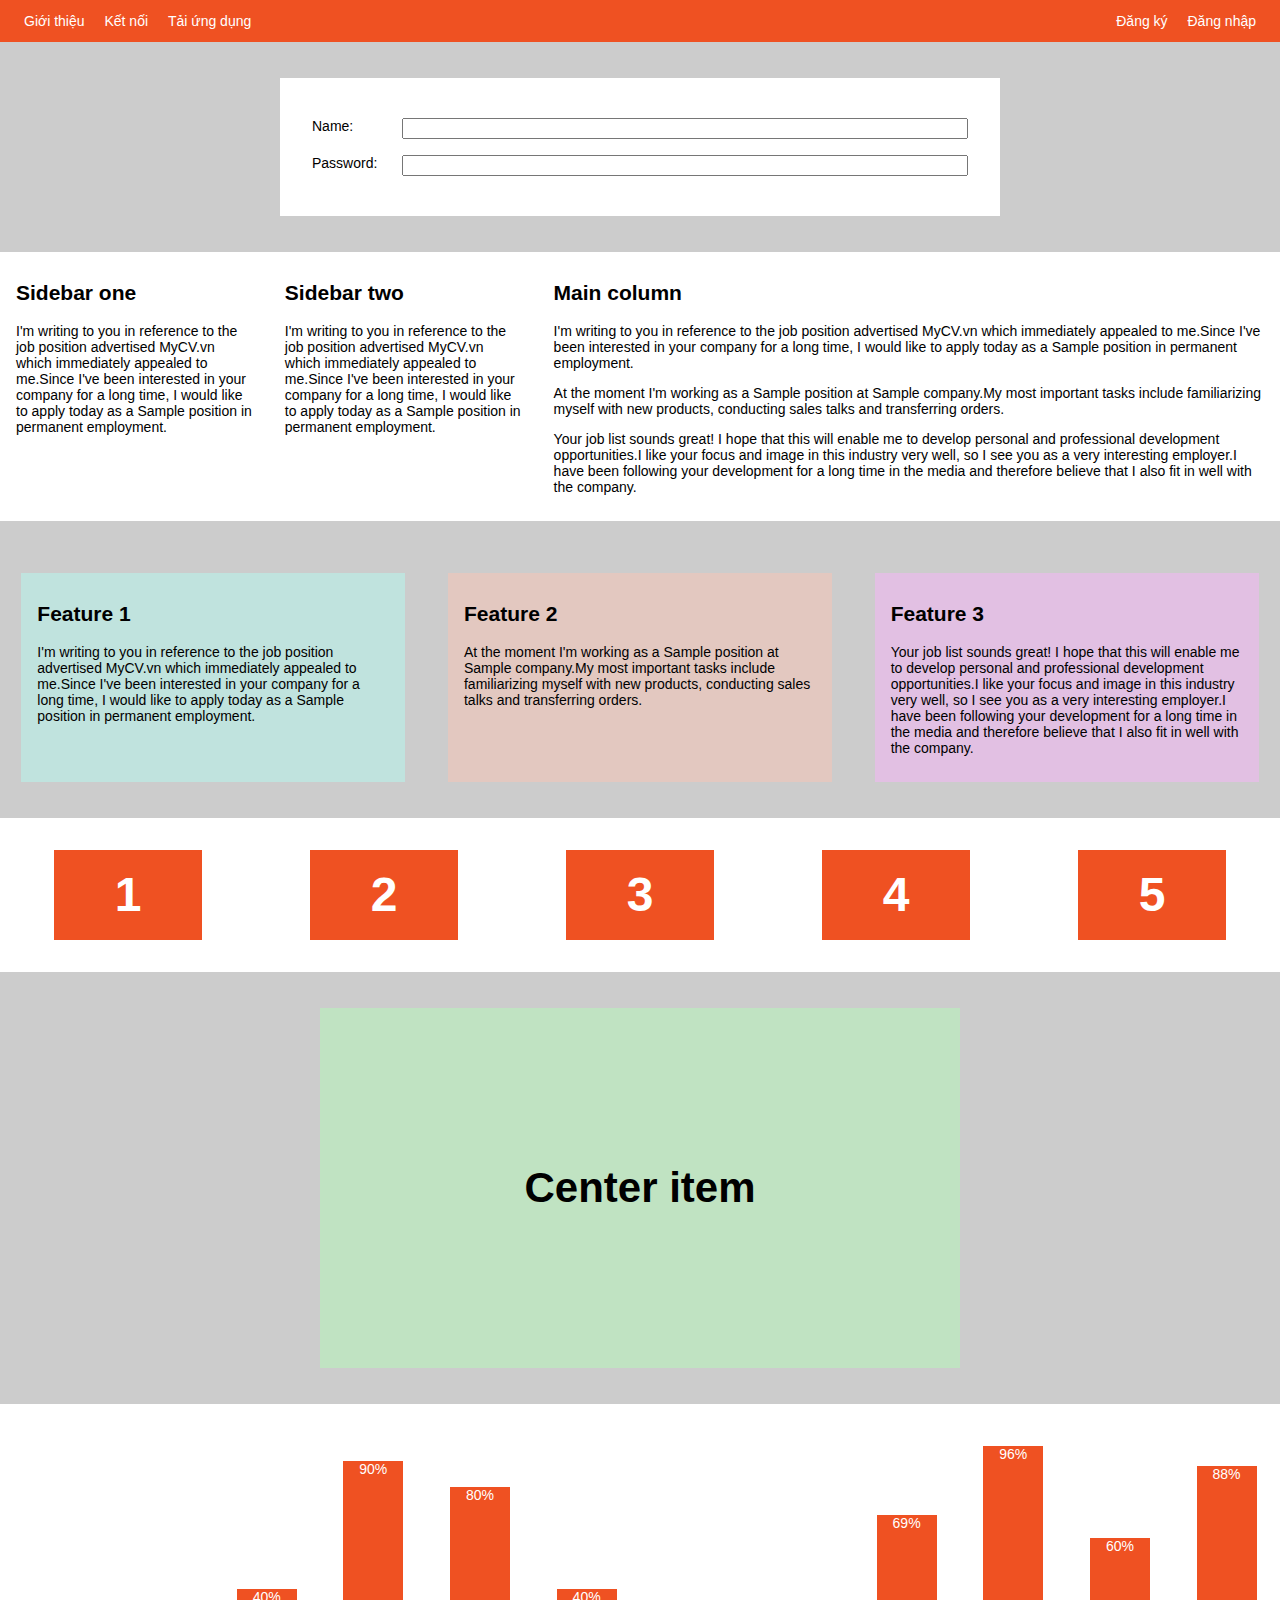
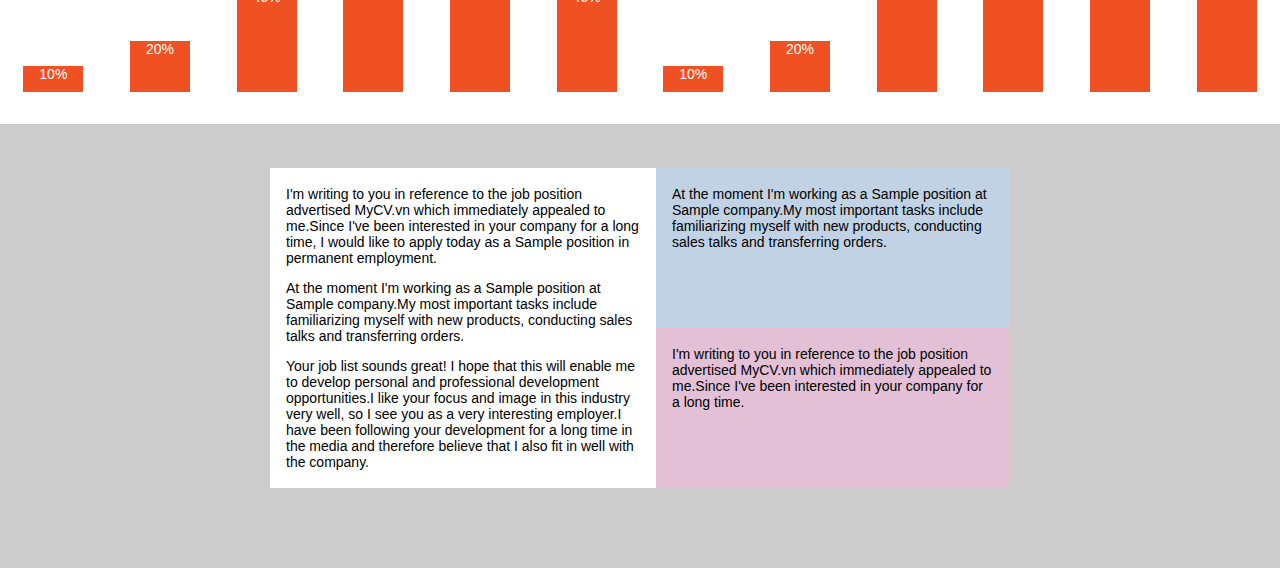
<file: flex/index.html>
<!DOCTYPE html>
<html>

<head>
    <title>F8 - Shop</title>
    <meta charset="utf-8">
    <link rel="stylesheet" href="./main.css">
</head>

<body>
    <!-- Navbar -->
    <div class="nav">
        <ul class="nav-list">
            <li class="nav-item">Giới thiệu</li>
            <li class="nav-item">Kết nối</li>
            <li class="nav-item">Tải ứng dụng</li>
        </ul>
        <ul class="nav-list">
            <li class="nav-item">Đăng ký</li>
            <li class="nav-item">Đăng nhập</li>
        </ul>
    </div>

    <!-- Form layout -->
    <div class="form-container">
        <form action="" class="form">
            <div class="form__row">
                <label class="form__label" for="name">Name:</label>
                <input class="form__input" type="text" id="name">
            </div>
            <div class="form__row">
                <label class="form__label" for="password">Password:</label>
                <input class="form__input" type="password" id="password">
            </div>
        </form>
    </div>

    <!-- Column layout -->
    <div class="column-layout">
        <div class="column-item sidebar-one">
            <h2>Sidebar one</h2>
            <p>I'm writing to you in reference to the job position advertised MyCV.vn which immediately appealed to
                me.Since I've been interested in your company for a long time, I would like to apply today as a Sample
                position in permanent employment.</p>
        </div>
        <div class="column-item main-column">
            <h2>Main column</h2>
            <p>I'm writing to you in reference to the job position advertised MyCV.vn which immediately appealed to
                me.Since I've been interested in your company for a long time, I would like to apply today as a Sample
                position in permanent employment.</p>
            <p>At the moment I'm working as a Sample position at Sample company.My most important tasks include
                familiarizing myself with new products, conducting sales talks and transferring orders.</p>
            <p>Your job list sounds great! I hope that this will enable me to develop personal and professional
                development opportunities.I like your focus and image in this industry very well, so I see you as a very
                interesting employer.I have been following your development for a long time in the media and therefore
                believe that I also fit in well with the company.</p>
        </div>
        <div class="column-item sidebar-two">
            <h2>Sidebar two</h2>
            <p>I'm writing to you in reference to the job position advertised MyCV.vn which immediately appealed to
                me.Since I've been interested in your company for a long time, I would like to apply today as a Sample
                position in permanent employment.</p>
        </div>
    </div>

    <!-- Feature layout -->
    <div class="feature-layout">
        <div class="feature-item">
            <h2>Feature 1</h2>
            <p>I'm writing to you in reference to the job position advertised MyCV.vn which immediately appealed to
                me.Since I've been interested in your company for a long time, I would like to apply today as a Sample
                position in permanent employment.</p>
        </div>
        <div class="feature-item">
            <h2>Feature 2</h2>
            <p>At the moment I'm working as a Sample position at Sample company.My most important tasks include
                familiarizing myself with new products, conducting sales talks and transferring orders.</p>
        </div>
        <div class="feature-item">
            <h2>Feature 3</h2>
            <p>Your job list sounds great! I hope that this will enable me to develop personal and professional
                development opportunities.I like your focus and image in this industry very well, so I see you as a very
                interesting employer.I have been following your development for a long time in the media and therefore
                believe that I also fit in well with the company.</p>
        </div>
    </div>

    <!-- Wrap layout -->
    <div class="wrap-layout">
        <div class="wrap-layout__item">1</div>
        <div class="wrap-layout__item">2</div>
        <div class="wrap-layout__item">3</div>
        <div class="wrap-layout__item">4</div> 
        <div class="wrap-layout__item">5</div>
    </div>

    <!-- Center layout -->
    <div class="center-layout">
        <h3 class="center-layout__item">Center item</h3>
    </div>

    <!-- Chart -->
    <div class="chart-layout">
        <div class="chart-layout__item" style="--percent: 10%">10%</div>
        <div class="chart-layout__item" style="--percent: 20%">20%</div>
        <div class="chart-layout__item" style="--percent: 40%">40%</div>
        <div class="chart-layout__item" style="--percent: 90%">90%</div>
        <div class="chart-layout__item" style="--percent: 80%">80%</div>
        <div class="chart-layout__item" style="--percent: 40%">40%</div>
        <div class="chart-layout__item" style="--percent: 10%">10%</div>
        <div class="chart-layout__item" style="--percent: 20%">20%</div>
        <div class="chart-layout__item" style="--percent: 69%">69%</div>
        <div class="chart-layout__item" style="--percent: 96%">96%</div>
        <div class="chart-layout__item" style="--percent: 60%">60%</div>
        <div class="chart-layout__item" style="--percent: 88%">88%</div>
    </div>

    <!-- End -->
    <div class="the-end">
        <div class="the-end__first">
            <p>I'm writing to you in reference to the job position advertised MyCV.vn which immediately appealed to
                me.Since I've been interested in your company for a long time, I would like to apply today as a Sample
                position in permanent employment.</p>
            <p>At the moment I'm working as a Sample position at Sample company.My most important tasks include
                familiarizing myself with new products, conducting sales talks and transferring orders.</p>
            <p>Your job list sounds great! I hope that this will enable me to develop personal and professional
                development opportunities.I like your focus and image in this industry very well, so I see you as a very
                interesting employer.I have been following your development for a long time in the media and therefore
                believe that I also fit in well with the company.</p>
        </div>
        <div class="the-end__second">
            <div class="the-end__second-one">
                <p>I'm writing to you in reference to the job position advertised MyCV.vn which immediately appealed to
                    me.Since I've been interested in your company for a long time.</p>
            </div>
            <div class="the-end__second-two">
                <p>At the moment I'm working as a Sample position at Sample company.My most important tasks include
                    familiarizing myself with new products, conducting sales talks and transferring orders.</p>
            </div>
        </div>
    </div>
</body>

</html>
</file>
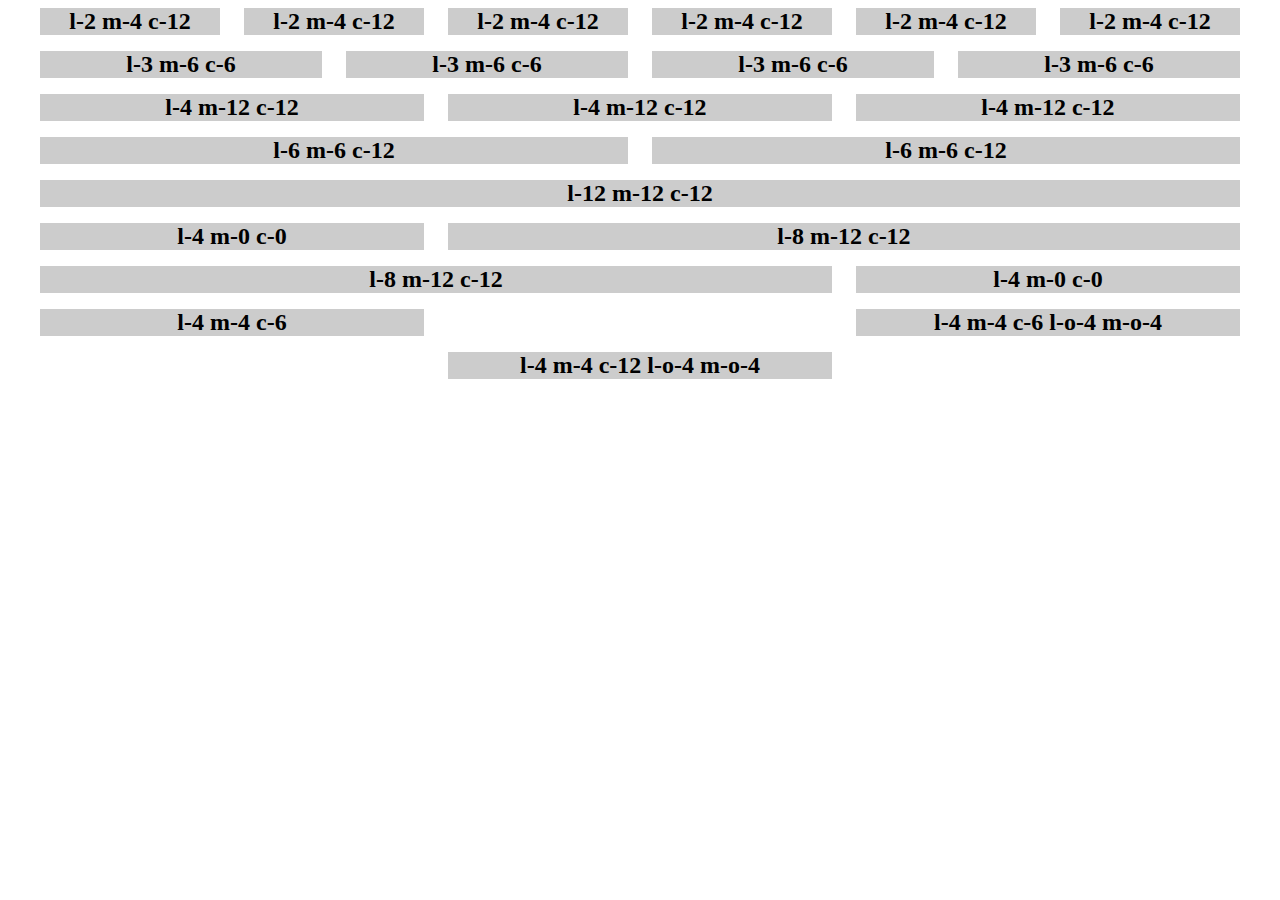
<file: grid/index.html>
<!DOCTYPE html>
<html lang="en">

<head>
    <meta charset="UTF-8">
    <meta http-equiv="X-UA-Compatible" content="IE=edge">
    <meta name="viewport" content="width=device-width, initial-scale=1.0">

    <title>Document</title>

    <link rel="stylesheet" href="./assets/css/grid.css">
    <link rel="stylesheet" href="./assets/css/style.css">

</head>

<body>
    <div class="grid wide">
        <div class="row">
            <div class="col l-2 m-4 c-12">
                <h2>l-2 m-4 c-12</h2>
            </div>
            <div class="col l-2 m-4 c-12">
                <h2>l-2 m-4 c-12</h2>
            </div>
            <div class="col l-2 m-4 c-12">
                <h2>l-2 m-4 c-12</h2>
            </div>
            <div class="col l-2 m-4 c-12">
                <h2>l-2 m-4 c-12</h2>
            </div>
            <div class="col l-2 m-4 c-12">
                <h2>l-2 m-4 c-12</h2>
            </div>
            <div class="col l-2 m-4 c-12">
                <h2>l-2 m-4 c-12</h2>
            </div>
        </div>

        <div class="row">
            <div class="col l-3 m-6 c-6">
                <h2>l-3 m-6 c-6</h2>
            </div>
            <div class="col l-3 m-6 c-6">
                <h2>l-3 m-6 c-6</h2>
            </div>
            <div class="col l-3 m-6 c-6">
                <h2>l-3 m-6 c-6</h2>
            </div>
            <div class="col l-3 m-6 c-6">
                <h2>l-3 m-6 c-6</h2>
            </div>
        </div>

        <div class="row">
            <div class="col l-4 m-12 c-12">
                <h2>l-4 m-12 c-12</h2>
            </div>
            <div class="col l-4 m-12 c-12">
                <h2>l-4 m-12 c-12</h2>
            </div>
            <div class="col l-4 m-12 c-12">
                <h2>l-4 m-12 c-12</h2>
            </div>
        </div>

        <div class="row">
            <div class="col l-6 m-6 c-12">
                <h2>l-6 m-6 c-12</h2>
            </div>
            <div class="col l-6 m-6 c-12">
                <h2>l-6 m-6 c-12</h2>
            </div>
        </div>

        <div class="row">
            <div class="col l-12 m-12 c-12">
                <h2>l-12 m-12 c-12</h2>
            </div>
        </div>

        <div class="row">
            <div class="col l-4 m-0 c-0">
                <h2>l-4 m-0 c-0</h2>
            </div>
            <div class="col l-8 m-12 c-12">
                <h2>l-8 m-12 c-12</h2>
            </div>
        </div>

        <div class="row">
            <div class="col l-8 m-12 c-12">
                <h2>l-8 m-12 c-12</h2>
            </div>
            <div class="col l-4 m-0 c-0">
                <h2>l-4 m-0 c-0</h2>
            </div>
        </div>

        <div class="row">
            <div class="col l-4 m-4 c-6">
                <h2>l-4 m-4 c-6</h2>
            </div>
            <div class="col l-4 m-4 c-6 l-o-4 m-o-4">
                <h2>l-4 m-4 c-6 l-o-4 m-o-4</h2>
            </div>
        </div>

        <div class="row">
            <div class="col l-4 m-4 c-12 l-o-4 m-o-4">
                <h2>l-4 m-4 c-12 l-o-4 m-o-4</h2>
            </div>
        </div>
    </div>
</body>

</html>
</file>
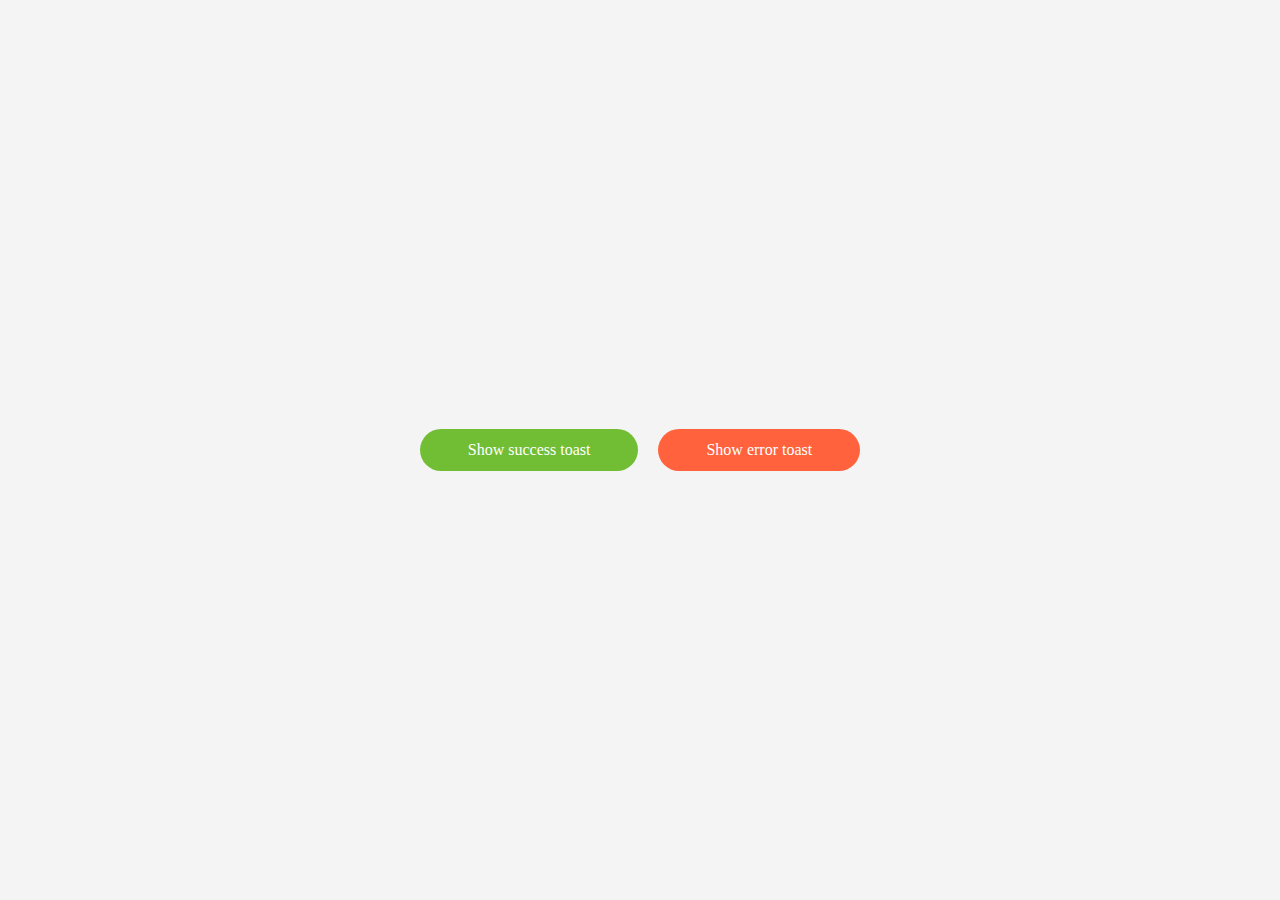
<file: demo/toast.html>
<!DOCTYPE html>
<html lang="en">

<head>
    <meta charset="UTF-8">
    <meta http-equiv="X-UA-Compatible" content="IE=edge">
    <meta name="viewport" content="width=device-width, initial-scale=1.0">

    <title>Demo</title>

    <link rel="stylesheet" href="toast.css">

    <link rel="stylesheet" href="https://cdnjs.cloudflare.com/ajax/libs/font-awesome/6.2.0/css/all.min.css"
        integrity="sha512-xh6O/CkQoPOWDdYTDqeRdPCVd1SpvCA9XXcUnZS2FmJNp1coAFzvtCN9BmamE+4aHK8yyUHUSCcJHgXloTyT2A=="
        crossorigin="anonymous" referrerpolicy="no-referrer" />
</head>

<body>
    <div id="toast"></div>

    <div>
        <div onclick="showSuccessToast();" class="btn btn--success">Show success toast</div>
        <div onclick="showErrorToast();" class="btn btn--danger">Show error toast</div>
    </div>

    <script>
        function toast({ title = "", message = "", type = "info", duration = 3000 }) {
            const main = document.getElementById("toast");
            if (main) {
                const toast = document.createElement("div");

                // Auto remove toast
                const autoRemoveId = setTimeout(function () {
                    main.removeChild(toast);
                }, duration + 1000);

                // Remove toast when clicked
                toast.onclick = function (e) {
                    if (e.target.closest(".toast__close")) {
                        main.removeChild(toast);
                        clearTimeout(autoRemoveId);
                    }
                };

                const icons = {
                    success: "fas fa-check-circle",
                    info: "fas fa-info-circle",
                    warning: "fas fa-exclamation-circle",
                    error: "fas fa-exclamation-circle"
                };
                const icon = icons[type];
                const delay = (duration / 1000).toFixed(2);

                toast.classList.add("toast", `toast--${type}`);
                toast.style.animation = `slideInLeft ease .3s, fadeOut linear 1s ${delay}s forwards`;

                toast.innerHTML = `
                    <div class="toast__icon">
                        <i class="${icon}"></i>
                    </div>
                    <div class="toast__body">
                        <h3 class="toast__title">${title}</h3>
                        <p class="toast__msg">${message}</p>
                    </div>
                    <div class="toast__close">
                        <i class="fas fa-times"></i>
                    </div>
                `;
                main.appendChild(toast);
            }
        }
    </script>

    <script>
        function showSuccessToast() {
            toast({
                title: "Thành công!",
                message: "Bạn đã đăng ký thành công tài khoản tại F8.",
                type: "success",
                duration: 5000
            });
        }

        function showErrorToast() {
            toast({
                title: "Thất bại!",
                message: "Có lỗi xảy ra, vui lòng liên hệ quản trị viên.",
                type: "error",
                duration: 5000
            });
        }
    </script>
</body>

</html>
</file>
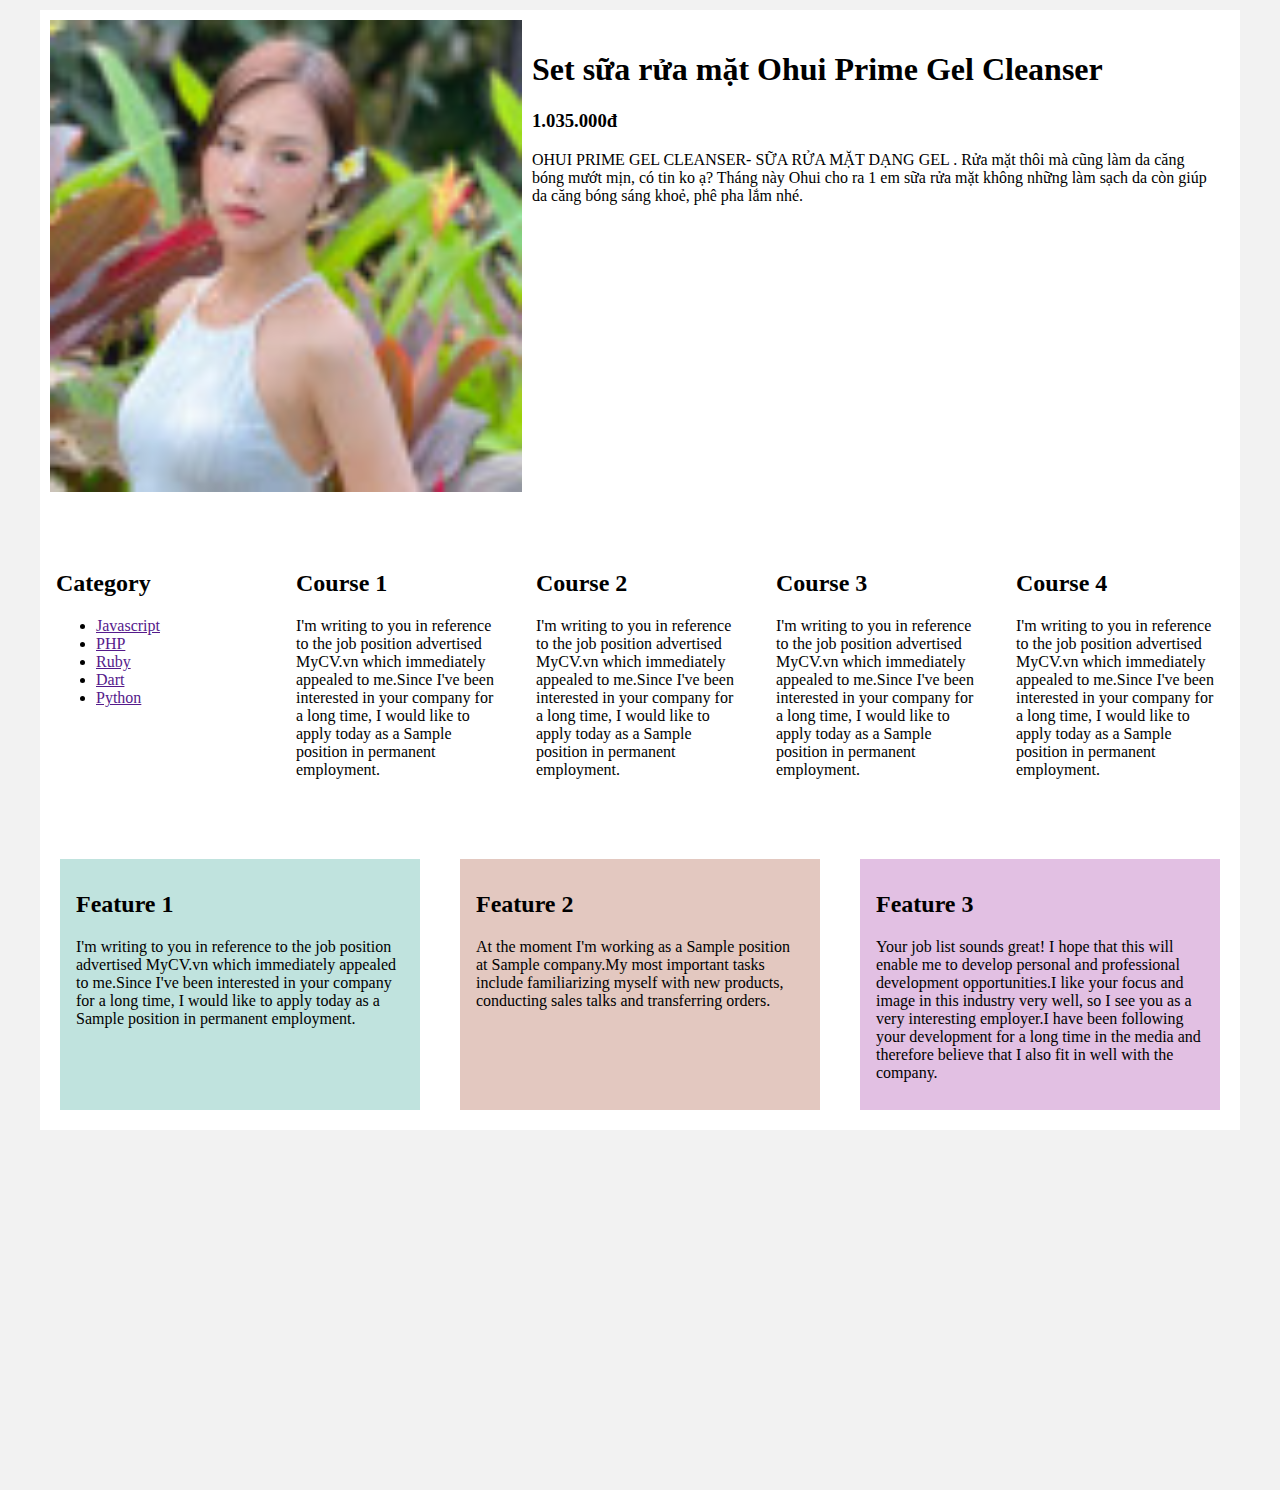
<file: responsive/index__reponsive.html>
<!DOCTYPE html>
<html lang="en">

<head>
    <meta charset="UTF-8">
    <meta http-equiv="X-UA-Compatible" content="IE=edge">
    <meta name="viewport" content="width=device-width, initial-scale=1.0">

    <link rel="stylesheet" href="./style__reponsive.css">
    <title>Responsive</title>
</head>

<body>
    <div class="main">
        <!-- Product -->
        <div class="main__product">
            <div class="main__product-img"
                style="background-image: url(./1662435855-855-thumbnail-width740height555.jpg);">
            </div>

            <div class="main__product-info">
                <h1 class="main__product-name">
                    Set sữa rửa mặt Ohui Prime Gel Cleanser
                </h1>
                <h3 class="main__product-price">1.035.000đ</h3>
                <p class="main__product-desc">
                    OHUI PRIME GEL CLEANSER- SỮA RỬA MẶT DẠNG GEL .
                    Rửa mặt thôi mà cũng làm da căng bóng mướt mịn, có tin ko ạ?
                    Tháng này Ohui cho ra 1 em sữa rửa mặt không những làm sạch da còn giúp da căng bóng sáng khoẻ, phê
                    pha lắm nhé.
                </p>
            </div>
        </div>

        <!-- Column layout -->
        <div class="column-layout">
            <div class="column-layout__category">
                <h2>Category</h2>
                <ul class="column-layout__list">
                    <li class="column-layout__item">
                        <a href="">Javascript</a>
                    </li>
                    <li class="column-layout__item">
                        <a href="">PHP</a>
                    </li>
                    <li class="column-layout__item">
                        <a href="">Ruby</a>
                    </li>
                    <li class="column-layout__item">
                        <a href="">Dart</a>
                    </li>
                    <li class="column-layout__item">
                        <a href="">Python</a>
                    </li>
                </ul>
            </div>

            <div class="column-layout__container">
                <div class="column-item">
                    <h2>Course 1</h2>
                    <p>I'm writing to you in reference to the job position advertised MyCV.vn which immediately appealed
                        to me.Since I've been interested in your company for a long time, I would like to apply today as
                        a Sample position in permanent employment.</p>
                </div>
                <div class="column-item">
                    <h2>Course 2</h2>
                    <p>I'm writing to you in reference to the job position advertised MyCV.vn which immediately appealed
                        to me.Since I've been interested in your company for a long time, I would like to apply today as
                        a Sample position in permanent employment.</p>
                </div>
                <div class="column-item">
                    <h2>Course 3</h2>
                    <p>I'm writing to you in reference to the job position advertised MyCV.vn which immediately appealed
                        to me.Since I've been interested in your company for a long time, I would like to apply today as
                        a Sample position in permanent employment.</p>
                </div>
                <div class="column-item">
                    <h2>Course 4</h2>
                    <p>I'm writing to you in reference to the job position advertised MyCV.vn which immediately appealed
                        to me.Since I've been interested in your company for a long time, I would like to apply today as
                        a Sample position in permanent employment.</p>
                </div>
            </div>
        </div>

        <!-- Feature layout -->
        <div class="feature-layout">
            <div class="feature-item">
                <h2>Feature 1</h2>
                <p>I'm writing to you in reference to the job position advertised MyCV.vn which immediately appealed to
                    me.Since I've been interested in your company for a long time, I would like to apply today as a
                    Sample position in permanent employment.</p>
            </div>
            <div class="feature-item">
                <h2>Feature 2</h2>
                <p>At the moment I'm working as a Sample position at Sample company.My most important tasks include
                    familiarizing myself with new products, conducting sales talks and transferring orders.</p>
            </div>
            <div class="feature-item">
                <h2>Feature 3</h2>
                <p>Your job list sounds great! I hope that this will enable me to develop personal and professional
                    development opportunities.I like your focus and image in this industry very well, so I see you as a
                    very interesting employer.I have been following your development for a long time in the media and
                    therefore believe that I also fit in well with the company.</p>
            </div>
        </div>
    </div>
</body>

</html>
</file>
<file: flex/main.css>
* {
    box-sizing: border-box;
}

html,
body {
    margin: 0;
    padding: 0;
    font-size: 14px;
    font-family: Arial, Helvetica, sans-serif;
}

body {
    background-color: #ccc;
}

/* Navbar */
.nav {
    min-height: 42px;
    background-color: #EF5122;
    display: flex;
    justify-content: space-between;
}

.nav-list {
    padding-left: 0;
    margin: auto 16px;
}

.nav-item {
    color: #fff;
    list-style: none;
    margin: 0 8px;
    display: inline-block;
}

/* Form layout */
.form-container {
    max-width: 720px;
    padding: 32px;
    margin: 36px auto 0 auto;
    background-color: #fff;
}

.form__row {
    padding: 8px 0;
    display: flex;
}

.form__label {
    min-width: 90px;
}

.form__input {
    flex: 1;
}

/* Column layout */
.column-layout {
    margin-top: 36px;
    padding: 12px 0;
    background-color: #fff;
    display: flex;
}

.column-item {
    padding: 0 16px;
}

.sidebar-one {
    flex: 1;
    order: 1;
}

.sidebar-two {
    flex: 1;
    order: 2;
}

.main-column {
    flex: 3;
    order: 3;
}

/* Feature layout */
.feature-layout {
    margin-top: 36px;
    display: flex;
    flex-direction: column;
    justify-content: space-around;
}

/* PC, Tablet */
@media (min-width: 740px) {
    .feature-layout {
        flex-direction: row;
    }
}

.feature-item {
    padding: 12px 16px;
    margin-top: 16px;
    flex-basis: 30%;
}

.feature-item:nth-child(1) {
    background-color: rgb(192, 227, 222);
}

.feature-item:nth-child(2) {
    background-color: rgb(227, 200, 192);
}

.feature-item:nth-child(3) {
    background-color: rgb(226, 192, 227);
}

/* Wrap layout */
.wrap-layout {
    background-color: #fff;
    margin-top: 36px;
    padding: 12px 0 32px 0;
    display: flex;
    justify-content: space-around;
    flex-wrap: wrap-reverse;
}

.wrap-layout__item {
    width: 148px;
    height: 90px;
    color: #fff;
    text-align: center;
    line-height: 90px;
    font-size: 48px;
    font-weight: 700;
    margin-top: 20px;
    background-color: #EF5122;
}

/* Center layout */
.center-layout {
    background-color: rgb(192, 227, 194);
    margin: 36px auto 0 auto;
    padding: 32px 0;
    max-width: 640px;
    height: 360px;
    display: flex;
}

.center-layout__item {
    font-size: 42px;
    font-weight: 700;
    margin: auto;
}

/* Chart layout */
.chart-layout {
    margin: 36px auto 0 auto;
    padding: 32px 0;
    height: 320px;
    background-color: #fff;
    display: flex;
    justify-content: space-around;
    /* align-items: flex-end; */
}

.chart-layout__item {
    width: 60px;
    color: #fff;
    text-align: center;
    height: var(--percent);
    background-color: #EF5122;
    align-self: flex-end;
    animation: growth ease-in 1s;
}

@keyframes growth {
    from {
        height: calc(var(--percent) - 50%);
        opacity: 0;
    }

    to {
        height: var(--percent);
        opacity: 1;
    }
}

/* End */
.the-end {
    margin: 12px auto 48px auto;
    padding: 32px 0;
    max-width: 740px;
    min-height: 360px;
    display: flex;
}

.the-end__first {
    padding: 4px 16px;
    background-color: #fff;
    flex: 1;
}

.the-end__second {
    flex: 1;
    display: flex;
    flex-direction: column-reverse;
}

.the-end__second-one {
    padding: 4px 16px;
    background-color: rgb(227, 192, 214);
    flex: 1;
}

.the-end__second-two {
    padding: 4px 16px;
    background-color: rgb(192, 210, 227);
    flex: 1;
}
</file>
<file: grid/assets/css/grid.css>
.grid {
    width: 100%;
    display: block;
    padding: 0;
}

.grid.wide {
    max-width: 1200px;
    margin: 0 auto;
}

.row {
    display: flex;
    flex-wrap: wrap;
    margin-left: -4px;
    margin-right: -4px;
}

.row.no-gutters {
    margin-left: 0;
    margin-right: 0;
}

.col {
    padding-left: 4px;
    padding-right: 4px;
}

.row.no-gutters .col {
    padding-left: 0;
    padding-right: 0;
}

.c-0 {
    display: none;
}

.c-1 {
    flex: 0 0 8.33333%;
    max-width: 8.33333%;
}

.c-2 {
    flex: 0 0 16.6666%;
    max-width: 16.66667%;
}

.c-3 {
    flex: 0 0 25%;
    max-width: 25%;
}

.c-4 {
    flex: 0 0 33.33333%;
    max-width: 33.33333%;
}

.c-5 {
    flex: 0 0 41.66667%;
    max-width: 41.66667%;
}

.c-6 {
    flex: 0 0 50%;
    max-width: 50%;
}

.c-7 {
    flex: 0 0 58.33333%;
    max-width: 58.33333%;
}

.c-8 {
    flex: 0 0 66.66667%;
    max-width: 66.66667%;
}

.c-9 {
    flex: 0 0 75%;
    max-width: 75%;
}

.c-10 {
    flex: 0 0 83.33333%;
    max-width: 83.33333%;
}

.c-11 {
    flex: 0 0 91.66667%;
    max-width: 91.66667%;
}

.c-12 {
    flex: 0 0 100%;
    max-width: 100%;
}

.c-o-1 {
    margin-left: 8.33333%;
}

.c-o-2 {
    margin-left: 16.66667%;
}

.c-o-3 {
    margin-left: 25%;
}

.c-o-4 {
    margin-left: 33.33333%;
}

.c-o-5 {
    margin-left: 41.66667%;
}

.c-o-6 {
    margin-left: 50%;
}

.c-o-7 {
    margin-left: 58.33333%;
}

.c-o-8 {
    margin-left: 66.66667%;
}

.c-o-9 {
    margin-left: 75%;
}

.c-o-10 {
    margin-left: 83.33333%;
}

.c-o-11 {
    margin-left: 91.66667%;
}

/* >= Tablet */
@media (min-width: 46.25em) {
    .row {
        margin-left: -8px;
        margin-right: -8px;
    }

    .col {
        padding-left: 8px;
        padding-right: 8px;
    }

    .m-0 {
        display: none;
    }

    .m-1,
    .m-2,
    .m-3,
    .m-4,
    .m-5,
    .m-6,
    .m-7,
    .m-8,
    .m-9,
    .m-10,
    .m-11,
    .m-12 {
        display: block;
    }

    .m-1 {
        flex: 0 0 8.33333%;
        max-width: 8.33333%;
    }

    .m-2 {
        flex: 0 0 16.66667%;
        max-width: 16.66667%;
    }

    .m-3 {
        flex: 0 0 25%;
        max-width: 25%;
    }

    .m-4 {
        flex: 0 0 33.33333%;
        max-width: 33.33333%;
    }

    .m-5 {
        flex: 0 0 41.66667%;
        max-width: 41.66667%;
    }

    .m-6 {
        flex: 0 0 50%;
        max-width: 50%;
    }

    .m-7 {
        flex: 0 0 58.33333%;
        max-width: 58.33333%;
    }

    .m-8 {
        flex: 0 0 66.66667%;
        max-width: 66.66667%;
    }

    .m-9 {
        flex: 0 0 75%;
        max-width: 75%;
    }

    .m-10 {
        flex: 0 0 83.33333%;
        max-width: 83.33333%;
    }

    .m-11 {
        flex: 0 0 91.66667%;
        max-width: 91.66667%;
    }

    .m-12 {
        flex: 0 0 100%;
        max-width: 100%;
    }

    .m-o-1 {
        margin-left: 8.33333%;
    }

    .m-o-2 {
        margin-left: 16.66667%;
    }

    .m-o-3 {
        margin-left: 25%;
    }

    .m-o-4 {
        margin-left: 33.33333%;
    }

    .m-o-5 {
        margin-left: 41.66667%;
    }

    .m-o-6 {
        margin-left: 50%;
    }

    .m-o-7 {
        margin-left: 58.33333%;
    }

    .m-o-8 {
        margin-left: 66.66667%;
    }

    .m-o-9 {
        margin-left: 75%;
    }

    .m-o-10 {
        margin-left: 83.33333%;
    }

    .m-o-11 {
        margin-left: 91.66667%;
    }
}

/* PC medium resolution > */
@media (min-width: 69.5625em) {
    .row {
        margin-left: -12px;
        margin-right: -12px;
    }

    .row.sm-gutter {
        margin-left: -5px;
        margin-right: -5px;
    }

    .col {
        padding-left: 12px;
        padding-right: 12px;
    }

    .row.sm-gutter .col {
        padding-left: 5px;
        padding-right: 5px;
    }

    .l-0 {
        display: none;
    }

    .l-1,
    .l-2,
    .l-2-4,
    .l-3,
    .l-4,
    .l-5,
    .l-6,
    .l-7,
    .l-8,
    .l-9,
    .l-10,
    .l-11,
    .l-12 {
        display: block;
    }

    .l-1 {
        flex: 0 0 8.33333%;
        max-width: 8.33333%;
    }

    .l-2 {
        flex: 0 0 16.66667%;
        max-width: 16.66667%;
    }

    .l-2-4 {
        flex: 0 0 20%;
        max-width: 20%;
    }

    .l-3 {
        flex: 0 0 25%;
        max-width: 25%;
    }

    .l-4 {
        flex: 0 0 33.33333%;
        max-width: 33.33333%;
    }

    .l-5 {
        flex: 0 0 41.66667%;
        max-width: 41.66667%;
    }

    .l-6 {
        flex: 0 0 50%;
        max-width: 50%;
    }

    .l-7 {
        flex: 0 0 58.33333%;
        max-width: 58.33333%;
    }

    .l-8 {
        flex: 0 0 66.66667%;
        max-width: 66.66667%;
    }

    .l-9 {
        flex: 0 0 75%;
        max-width: 75%;
    }

    .l-10 {
        flex: 0 0 83.33333%;
        max-width: 83.33333%;
    }

    .l-11 {
        flex: 0 0 91.66667%;
        max-width: 91.66667%;
    }

    .l-12 {
        flex: 0 0 100%;
        max-width: 100%;
    }

    .l-o-1 {
        margin-left: 8.33333%;
    }

    .l-o-2 {
        margin-left: 16.66667%;
    }

    .l-o-3 {
        margin-left: 25%;
    }

    .l-o-4 {
        margin-left: 33.33333%;
    }

    .l-o-5 {
        margin-left: 41.66667%;
    }

    .l-o-6 {
        margin-left: 50%;
    }

    .l-o-7 {
        margin-left: 58.33333%;
    }

    .l-o-8 {
        margin-left: 66.66667%;
    }

    .l-o-9 {
        margin-left: 75%;
    }

    .l-o-10 {
        margin-left: 83.33333%;
    }

    .l-o-11 {
        margin-left: 91.66667%;
    }
}

/* Tablet - PC low resolution */
@media (min-width: 46.25em) and (max-width: 63.9375em) {
    .wide {
        width: 644px;
    }
}

/* > PC low resolution */
@media (min-width: 64em) and (max-width: 77.4375em) {
    .wide {
        width: 984px;
    }

    .wide .row {
        margin-left: -12px;
        margin-right: -12px;
    }

    .wide .row.sm-gutter {
        margin-left: -5px;
        margin-right: -5px;
    }

    .wide .col {
        padding-left: 12px;
        padding-right: 12px;
    }

    .wide .row.sm-gutter .col {
        padding-left: 5px;
        padding-right: 5px;
    }

    .wide .l-0 {
        display: none;
    }

    .wide .l-1,
    .wide .l-2,
    .wide .l-2-4,
    .wide .l-3,
    .wide .l-4,
    .wide .l-5,
    .wide .l-6,
    .wide .l-7,
    .wide .l-8,
    .wide .l-9,
    .wide .l-10,
    .wide .l-11,
    .wide .l-12 {
        display: block;
    }

    .wide .l-1 {
        flex: 0 0 8.33333%;
        max-width: 8.33333%;
    }

    .wide .l-2 {
        flex: 0 0 16.66667%;
        max-width: 16.66667%;
    }

    .wide .l-2-4 {
        flex: 0 0 20%;
        max-width: 20%;
    }

    .wide .l-3 {
        flex: 0 0 25%;
        max-width: 25%;
    }

    .wide .l-4 {
        flex: 0 0 33.33333%;
        max-width: 33.33333%;
    }

    .wide .l-5 {
        flex: 0 0 41.66667%;
        max-width: 41.66667%;
    }

    .wide .l-6 {
        flex: 0 0 50%;
        max-width: 50%;
    }

    .wide .l-7 {
        flex: 0 0 58.33333%;
        max-width: 58.33333%;
    }

    .wide .l-8 {
        flex: 0 0 66.66667%;
        max-width: 66.66667%;
    }

    .wide .l-9 {
        flex: 0 0 75%;
        max-width: 75%;
    }

    .wide .l-10 {
        flex: 0 0 83.33333%;
        max-width: 83.33333%;
    }

    .wide .l-11 {
        flex: 0 0 91.66667%;
        max-width: 91.66667%;
    }

    .wide .l-12 {
        flex: 0 0 100%;
        max-width: 100%;
    }

    .wide .l-o-1 {
        margin-left: 8.33333%;
    }

    .wide .l-o-2 {
        margin-left: 16.66667%;
    }

    .wide .l-o-3 {
        margin-left: 25%;
    }

    .wide .l-o-4 {
        margin-left: 33.33333%;
    }

    .wide .l-o-5 {
        margin-left: 41.66667%;
    }

    .wide .l-o-6 {
        margin-left: 50%;
    }

    .wide .l-o-7 {
        margin-left: 58.33333%;
    }

    .wide .l-o-8 {
        margin-left: 66.66667%;
    }

    .wide .l-o-9 {
        margin-left: 75%;
    }

    .wide .l-o-10 {
        margin-left: 83.33333%;
    }

    .wide .l-o-11 {
        margin-left: 91.66667%;
    }
}
</file>
<file: grid/assets/css/style.css>
* {
    margin: 0;
    padding: 0;
    box-sizing: border-box;
}

.d-none {
    display: none !important;
}

.col {
    text-align: center;
    background-color: #ccc;
    background-clip: content-box;
    margin-top: 8px;
    margin-bottom: 8px;
}
</file>
<file: demo/toast.css>
* {
    padding: 0;
    margin: 0;
    box-sizing: border-box;
  }
  
  body {
    height: 100vh;
    display: flex;
    flex-direction: column;
    font-family: "Helvetica Neue";
    background-color: #f4f4f5;
  }
  
  body > div {
    margin: auto;
  }
  
  /* ======= Buttons ======== */
  
  /* Block */
  .btn {
    display: inline-block;
    text-decoration: none;
    background-color: transparent;
    border: none;
    outline: none;
    color: #fff;
    padding: 12px 48px;
    border-radius: 50px;
    cursor: pointer;
    min-width: 120px;
    transition: opacity 0.2s ease;
  }
  
  /* Modifier */
  .btn--size-l {
    padding: 16px 56px;
  }
  
  .btn--size-s {
    padding: 8px 32px;
  }
  
  .btn:hover {
    opacity: 0.8;
  }
  
  .btn + .btn {
    margin-left: 16px;
  }
  
  .btn--success {
    background-color: #71be34;
  }
  
  .btn--warn {
    background-color: #ffb702;
  }
  
  .btn--danger {
    background-color: #ff623d;
  }
  
  .btn--disabled {
    opacity: 0.5 !important;
    cursor: default;
  }
  
  /* ======= Toast message ======== */
  
  #toast {
    position: fixed;
    top: 32px;
    right: 32px;
    z-index: 999999;
  }
  
  .toast {
    display: flex;
    align-items: center;
    background-color: #fff;
    border-radius: 2px;
    padding: 20px 0;
    min-width: 400px;
    max-width: 450px;
    border-left: 4px solid;
    box-shadow: 0 5px 8px rgba(0, 0, 0, 0.08);
    transition: all linear 0.3s;
  }
  
  @keyframes slideInLeft {
    from {
      opacity: 0;
      transform: translateX(calc(100% + 32px));
    }
    to {
      opacity: 1;
      transform: translateX(0);
    }
  }
  
  @keyframes fadeOut {
    to {
      opacity: 0;
    }
  }
  
  .toast--success {
    border-color: #47d864;
  }
  
  .toast--success .toast__icon {
    color: #47d864;
  }
  
  .toast--info {
    border-color: #2f86eb;
  }
  
  .toast--info .toast__icon {
    color: #2f86eb;
  }
  
  .toast--warning {
    border-color: #ffc021;
  }
  
  .toast--warning .toast__icon {
    color: #ffc021;
  }
  
  .toast--error {
    border-color: #ff623d;
  }
  
  .toast--error .toast__icon {
    color: #ff623d;
  }
  
  .toast + .toast {
    margin-top: 24px;
  }
  
  .toast__icon {
    font-size: 24px;
  }
  
  .toast__icon,
  .toast__close {
    padding: 0 16px;
  }
  
  .toast__body {
    flex-grow: 1;
  }
  
  .toast__title {
    font-size: 16px;
    font-weight: 600;
    color: #333;
  }
  
  .toast__msg {
    font-size: 14px;
    color: #888;
    margin-top: 6px;
    line-height: 1.5;
  }
  
  .toast__close {
    font-size: 20px;
    color: rgba(0, 0, 0, 0.3);
    cursor: pointer;
  }
</file>
<file: responsive/style__reponsive.css>
* {
    box-sizing: border-box;
}

body {
    margin: 0;
    background-color: rgba(0, 0, 0, 0.05);
}

.main {
    width: 1200px;
    min-height: 100vh;
    max-width: 100%;
    margin: 10px auto 360px;
    background-color: #fff;
    padding-bottom: 20px;
}

/* Product */
.main__product {
    display: flex;
    padding: 10px;
}

.main__product-img {
    width: 40%;
    padding-top: 40%;
    background-repeat: no-repeat;
    background-position: center;
    background-size: cover;
    margin: 0 auto;
}

.main__product-info {
    width: 60%;
    padding: 10px;
}

/* Column layout */
.column-layout {
    margin-top: 36px;
    padding: 12px 0;
    background-color: #fff;
    display: flex;
}

.column-layout__category {
    width: 20%;
    padding: 0 16px;
}

.column-layout__container {
    width: 80%;
    display: flex;
    flex-wrap: wrap;
}

.column-item {
    width: 25%;
    padding: 0 16px;
}

/* Feature layout */
.feature-layout {
    margin-top: 36px;
    display: flex;
    justify-content: space-around;
}

.feature-item {
    padding: 12px 16px;
    margin-top: 16px;
    flex-basis: 30%;
}

.feature-item:nth-child(1) {
    background-color: rgb(192, 227, 222);
}

.feature-item:nth-child(2) {
    background-color: rgb(227, 200, 192);
}

.feature-item:nth-child(3) {
    background-color: rgb(226, 192, 227);
}


@media only screen and (max-width: 63.9375em) {
    .main__product {
        flex-direction: column-reverse;
    }

    .main__product-info {
        width: 100%;
    }

    .main__product-desc {
        display: none;
    }
}

/* Mobile: width < 740px */
@media only screen and (max-width: 46.1875em) {

    .main__product-img {
        width: 95%;
        padding-top: 95%;
    }

    .column-layout__category {
        display: none;
    }

    .column-layout__container {
        width: 100%;
    }

    .column-item {
        width: 100%;
        text-align: center;
    }

    .feature-layout {
        flex-direction: column;
    }
}

/* Tablet: width >= 740px and width < 1024px */
@media only screen and (min-width: 46.25em) and (max-width: 63.9375em) {

    .main__product-img {
        width: 85%;
        padding-top: 85%;
    }

    .column-item {
        width: 33.3333%;
    }

}
</file>
